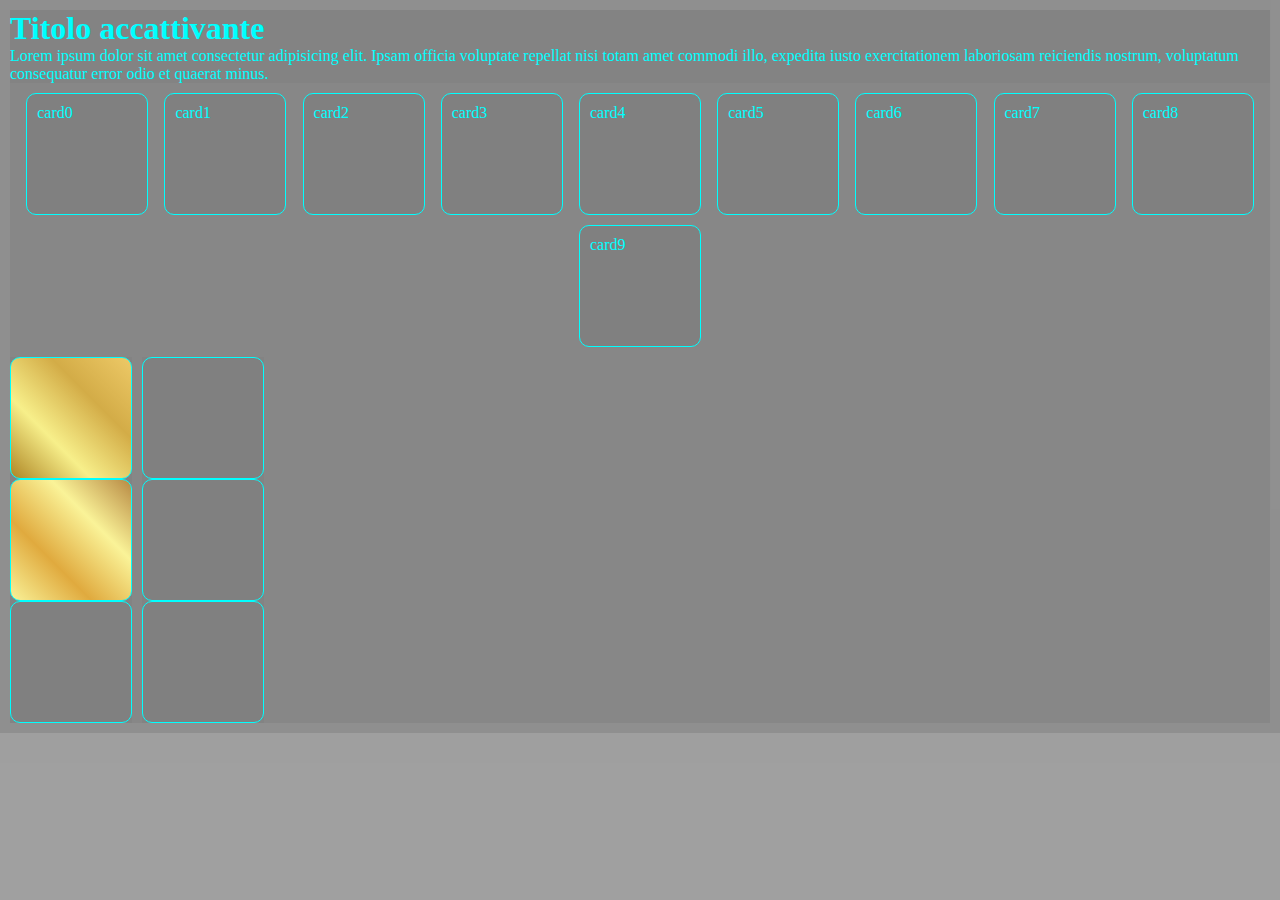
<file: layout/AAA.html>
<!DOCTYPE html>
<html lang="en">
    <head>
        <meta charset="UTF-8">
        <meta name="viewport" content="width=device-width, initial-scale=1.0">
        <title>Display</title>
        <link rel="stylesheet" href="/layout/AAA.css">
    </head>
    <body> <!-- todo -->
        <header></header>
        <section>
            <div>
                <h1>Titolo accattivante</h1>
                <p>Lorem ipsum dolor sit amet consectetur adipisicing elit. Ipsam officia voluptate repellat nisi totam amet commodi illo, expedita iusto exercitationem laboriosam reiciendis nostrum, voluptatum consequatur error odio et quaerat minus.</p>
            </div>
            <div class="flexbox" id="autoGenerate"></div>
            <div class="contrastBox">
                <div>
                    <div class="card" id="e0"></div>
                    <div class="card" id="e1"></div>
                    <div class="card" id="e2"></div>
                </div>

                <div>
                    <div class="card" id="e3"></div>
                    <div class="card" id="e4"></div>
                    <div class="card" id="e5"></div>
                </div>
            </div>

        </section>
        <footer></footer>
        
    </body>
</html>
<script>    // optimize
    const autoGenerate=document.querySelector('#autoGenerate')
        for (let b = 0; b < 10; b++) {// elementi interni
            autoGenerate.innerHTML+=`<div class="card" id="card${b}">card${b}</div>`;
        }        

</script>
</file>
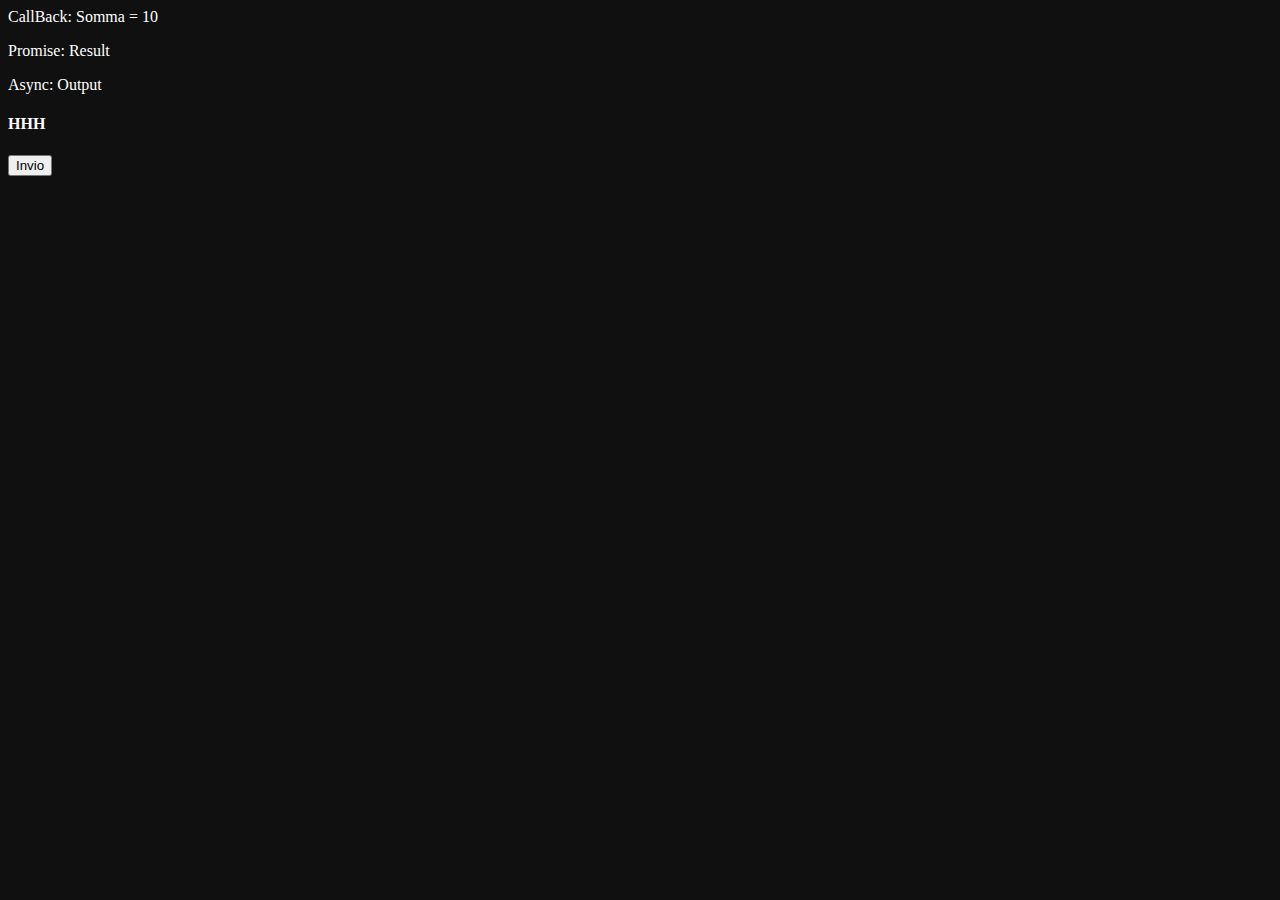
<file: pages/HowAsync.html>
<html lang="en">
    <head>
        <title>Async</title>
        <style>
            html{
                background: #101010;
                color: #ffffff;
            }
        </style>
    </head>
    <body>
        <section>
            <article>
                <p>HHH</p>
                <p>HHH</p>
                <p>HHH</p>
                <h4>HHH</h4>
                <button id="P">Invio</button>
            </article>
        </section>
    </body>
</html>
<script>
    // todo Mostra
    const array=document.querySelectorAll('p');  
    function mostra(valore,index) { 
        array[index].innerHTML=valore; 
    }

    // todo Asynchronous Callback
    function calcolo(num1, num2, Callback) {
        let somma=`CallBack: Somma = ${num1 + num2}`;
        Callback(somma,0); // Questa non esiste
    }
    calcolo(5, 5, mostra); //fix

    // todo Promises
    let myPromise = new Promise(  
        function(Resolve, Reject) {
            let num = 0;
            if (num == 0) {
                Resolve("Promise: Result");
            } else {
                Reject("Promise: Error");
            }
        }
    );

    myPromise.then(
        function(value) { mostra(value,1); },// fix
        function(error) { mostra(error,1); } 
    );

    // todo async
    async function asyncFunction() {
        return "Async: Output";
    }
    asyncFunction().then(
        function(value) { mostra(value,2); }, //fix
        function(error) { mostra(error,2); }
    );

    // todo await
    async function myDisplay() {
        let myPromise = new Promise(
            function(resolve, reject) {
                resolve("Await: resolve output");
            }
        );
        document.querySelector("h3").innerHTML = await myPromise;
    }
    myDisplay(); //fix

</script>
<script>

    const pulsante=document.querySelector('#P');
    function output () {
        alert('ALLERTA!!')
        console.log('Allerta!!')
    }

    pulsante.addEventListener('click',()=>{
        output();
    })

</script>
</file>
<file: layout/AAA.css>
*{
    position: relative;

    padding:0;
    margin: 0;
    outline: none;
    transition: 0.3s;
    background: #80808080;
}
html,body{
    min-height: 100vh;
    padding: 0;
    margin: 0;
    color: #00ffff;
}
 /* TODO header*/

 /* TODO section*/
section{
    padding: 10px;
}
    .flexbox{
        padding: 10px;
        display: flex;
        justify-content: space-evenly;
        align-items: center;
        flex-wrap: wrap;
        gap: 10px;
    }
        /* optimize CARD */
        .card{
            min-height: 100px;
            max-height: 100px;
            min-width: 100px;
            max-width: 100px;
            padding: 10px;

            background: gray;
            border: 1px solid;
            border-radius: 10px;
        }
    /* optimize contrastBox */
    .contrastBox{
        display: flex;
        gap: 10px;
    }
        #e0{ background: linear-gradient(45deg, #ae8625,#f7ef8a,#d3ac47,#edc967); }
        #e1{ background: linear-gradient(45deg, #f9f298,#e0aa3e,#faf398,#b88a44); }
</file>
